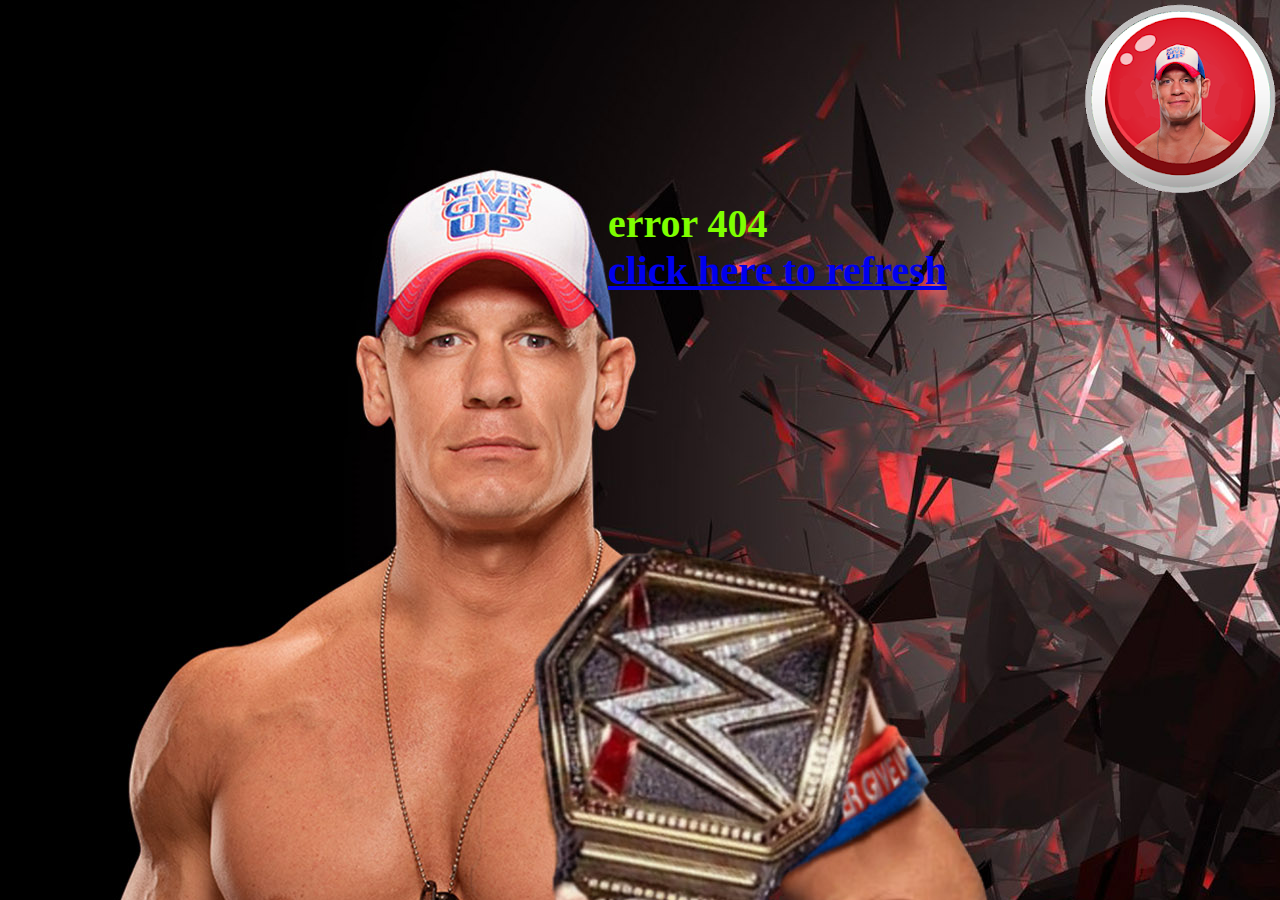
<file: page2.html>
<!DOCTYPE html>
<html>
    <head>
        <!-- En-tête de la page -->
        <meta charset="utf-8" />
		<link rel="stylesheet" href="new 2.css" />
        <title>ismaballs</title>
    </head>

    <body>
        <!-- Corps de la page -->
		<h1>
     error 404<br />
	 <a href="https://www.youtube.com/watch?v=dQw4w9WgXcQ"target="_blanktarget="_blank>click here to refresh</a>
	 </h1>


</body>
</html>
</file>
<file: new 2.css>
body
{
	background: url("unnamed.png") fixed no-repeat top right, url("image588.jpg") fixed;  /* Le fond de la page sera noir */
   color: #7fff00; /* Le texte de la page sera blanc */
   ;
}
p
{
	Font-family: Helvetica Neue, Helvetica, Arial, sans-serif;
	font-size: 50px
}
.voler
{
	float:left;
}
h1
{
	margin-left: 600px;
	margin-top: 200px;
	font-color: white;
	font-size: 40px;
}
</file>
